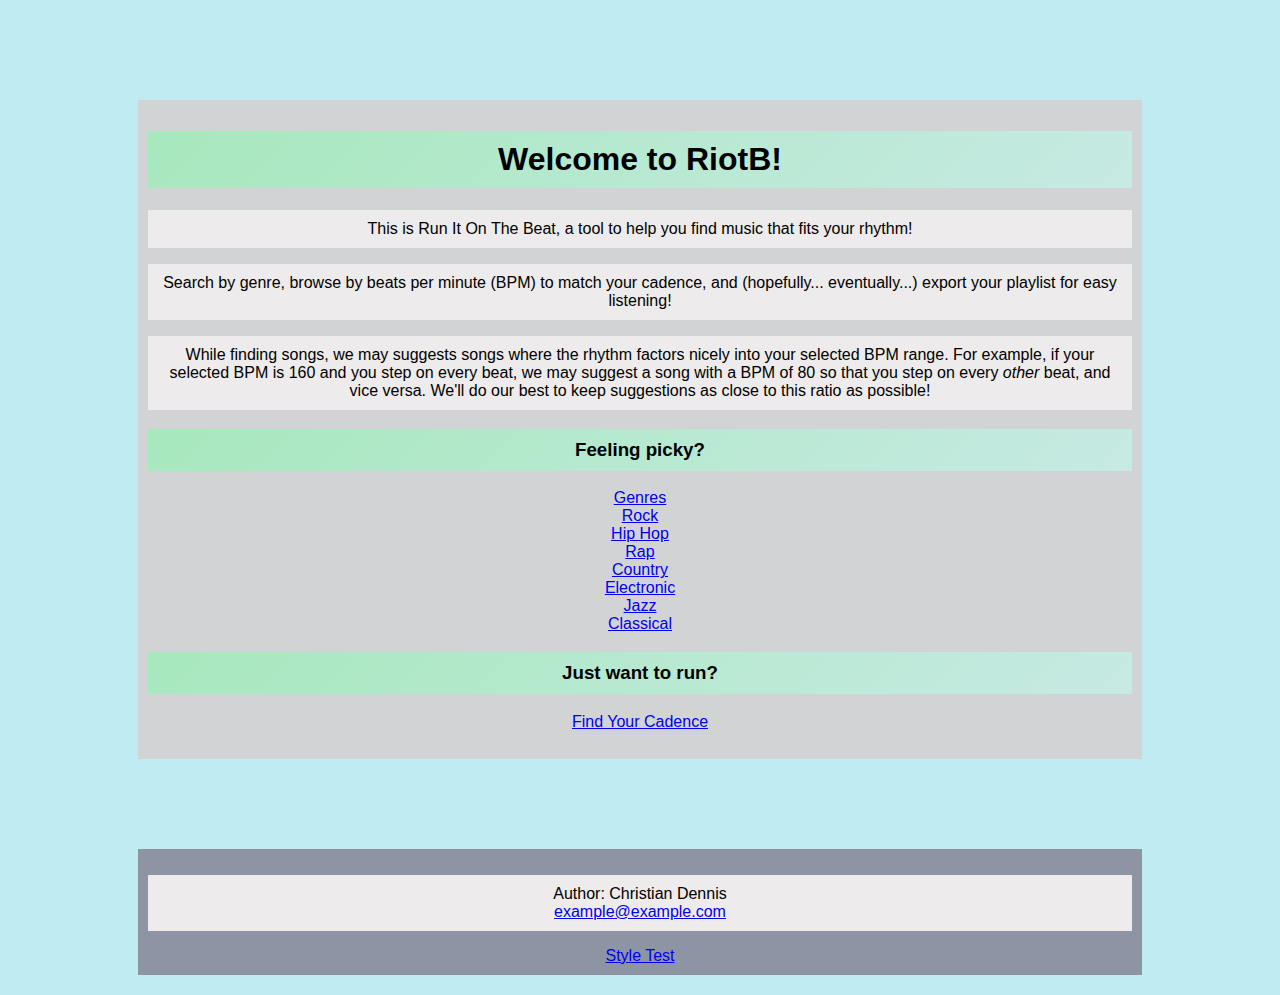
<file: index.html>
<!DOCTYPE html>
<html lang="en">

    <head>
        <meta charset="UTF-8">
        <meta name="viewport" content="width=device-width, initial-scale=1.0">
        <title>Run It On The Beat - Home</title>
        <link rel="stylesheet" href="styles.css">
        <style></style> 
        <!-- Song BPMs will be gathered utilizing https://getsongbpm.com/api -->

         <!-- This seems to be a useful page about getting the genre of a song for Spotify -->
        <!-- https://stackoverflow.com/questions/41224070/spotify-javascript-api-getting-the-genre-of-a-song-in-a-playlist -->
    </head>

    <body>
        <main>
            <h1 class="welcomeMsg">Welcome to RiotB!</h1>
            <p>This is Run It On The Beat, a tool to help you find music that fits your rhythm!</p>
            <p>Search by genre, browse by beats per minute (BPM) to match your cadence, and (hopefully... eventually...) export your playlist for easy listening!</p>
            <p>
                While finding songs, we may suggests songs where the rhythm 
                factors nicely into your selected BPM range. For example, 
                if your selected BPM is 160 and you step on every beat, we 
                may suggest a song with a BPM of 80 so that you step on every 
                <em>other</em> beat, and vice versa. We'll do our best to keep 
                suggestions as close to this ratio as possible!
            </p>

            <aside>
                <h3>Feeling picky?</h3>
                <a class="genres" href="http://127.0.0.1:5500/genres.html">Genres</a><br>
                <a href="http://127.0.0.1:5500/genres.html#genreRock">Rock</a><br>
                <a href="http://127.0.0.1:5500/genres.html#genreHipHop">Hip Hop</a><br>
                <a href="http://127.0.0.1:5500/genres.html#genreRap">Rap</a><br>
                <a href="http://127.0.0.1:5500/genres.html#genreCountry">Country</a><br>
                <a href="http://127.0.0.1:5500/genres.html#genreElectronic">Electronic</a><br>
                <a href="http://127.0.0.1:5500/genres.html#genreJazz">Jazz</a><br>
                <a href="http://127.0.0.1:5500/genres.html#genreClassical">Classical</a><br>
                
            </aside>
           
            <aside>
                <h3>Just want to run?</h3>
                <a href="https://fitnessvolt.com/running-cadence-calculator/" target="_">Find Your Cadence</a>

            </aside>
            <br>
        </main>
        <footer>
            <p>Author: Christian Dennis<br>
            <a href="#!">example@example.com</a></p>
            <!-- Delete style test at a later time -->
            <a href="http://127.0.0.1:5500/styleTest.html" target="_">Style Test</a> 
        </footer>
    </body>

</html>
</file>
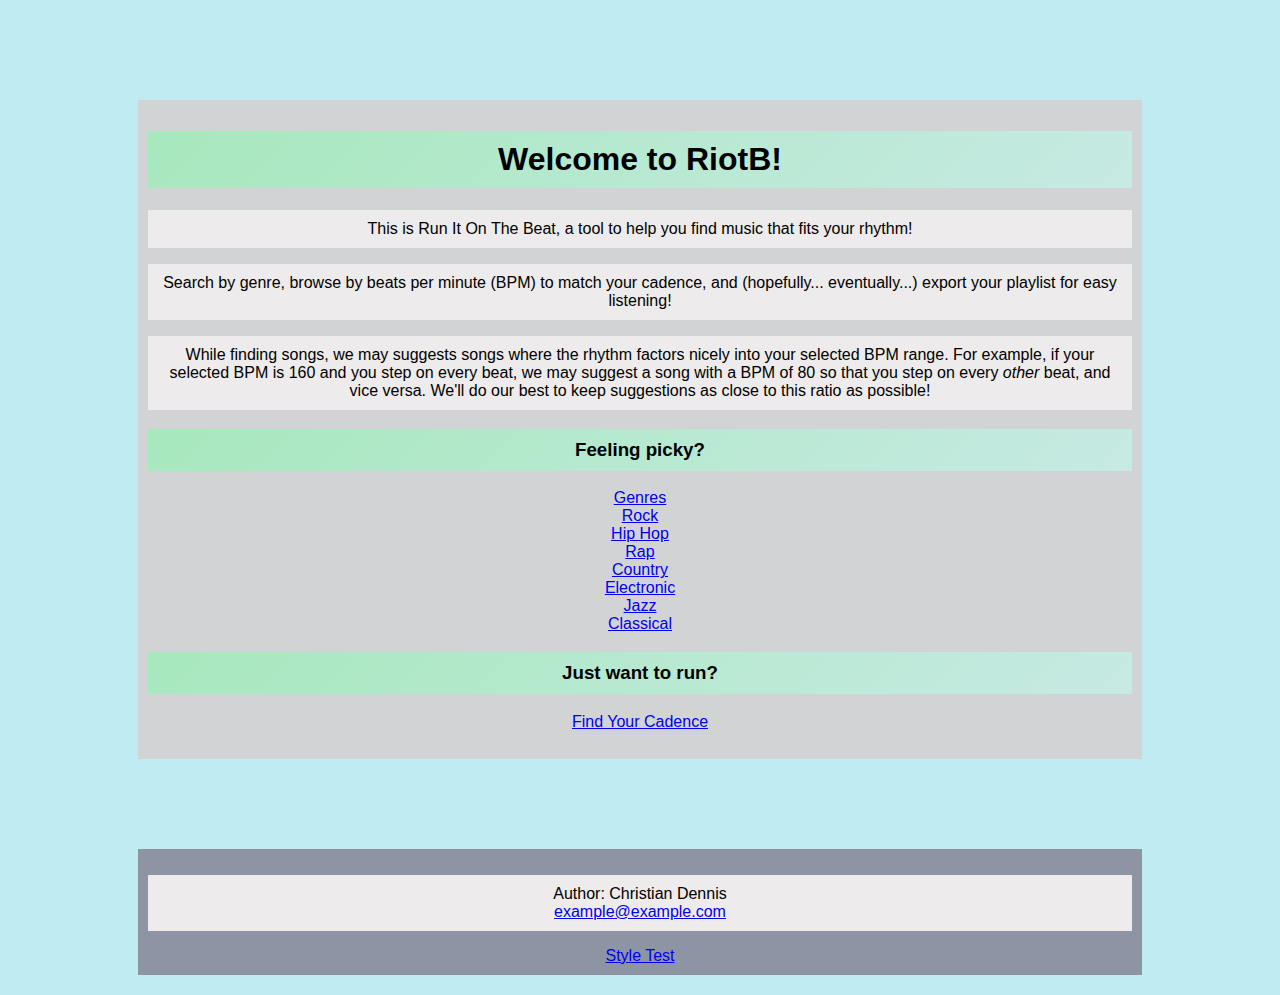
<file: riotb/index.html>
<!DOCTYPE html>
<html lang="en">

    <head>
        <meta charset="UTF-8">
        <meta name="viewport" content="width=device-width, initial-scale=1.0">
        <title>Run It On The Beat - Home</title>
        <link rel="stylesheet" href="styles.css">
        <style></style> 
        <!-- Song BPMs will be gathered utilizing https://getsongbpm.com/api -->

         <!-- This seems to be a useful page about getting the genre of a song for Spotify -->
        <!-- https://stackoverflow.com/questions/41224070/spotify-javascript-api-getting-the-genre-of-a-song-in-a-playlist -->
    </head>

    <body>
        <main>
            <h1 class="welcomeMsg">Welcome to RiotB!</h1>
            <p>This is Run It On The Beat, a tool to help you find music that fits your rhythm!</p>
            <p>Search by genre, browse by beats per minute (BPM) to match your cadence, and (hopefully... eventually...) export your playlist for easy listening!</p>
            <p>
                While finding songs, we may suggests songs where the rhythm 
                factors nicely into your selected BPM range. For example, 
                if your selected BPM is 160 and you step on every beat, we 
                may suggest a song with a BPM of 80 so that you step on every 
                <em>other</em> beat, and vice versa. We'll do our best to keep 
                suggestions as close to this ratio as possible!
            </p>

            <aside>
                <h3>Feeling picky?</h3>
                <a class="genres" href="./genres.html">Genres</a><br>
                <a href="./genres.html#genreRock">Rock</a><br>
                <a href="./genres.html#genreHipHop">Hip Hop</a><br>
                <a href="./genres.html#genreRap">Rap</a><br>
                <a href="./genres.html#genreCountry">Country</a><br>
                <a href="./genres.html#genreElectronic">Electronic</a><br>
                <a href="./genres.html#genreJazz">Jazz</a><br>
                <a href="./genres.html#genreClassical">Classical</a><br>
                
            </aside>
           
            <aside>
                <h3>Just want to run?</h3>
                <a href="https://fitnessvolt.com/running-cadence-calculator/" target="_">Find Your Cadence</a>

            </aside>
            <br>
        </main>
        <footer>
            <p>Author: Christian Dennis<br>
            <a href="#!">example@example.com</a></p>
            <!-- Delete style test at a later time -->
            <a href="./styleTest.html" target="_">Style Test</a> 
        </footer>
    </body>

</html>
</file>
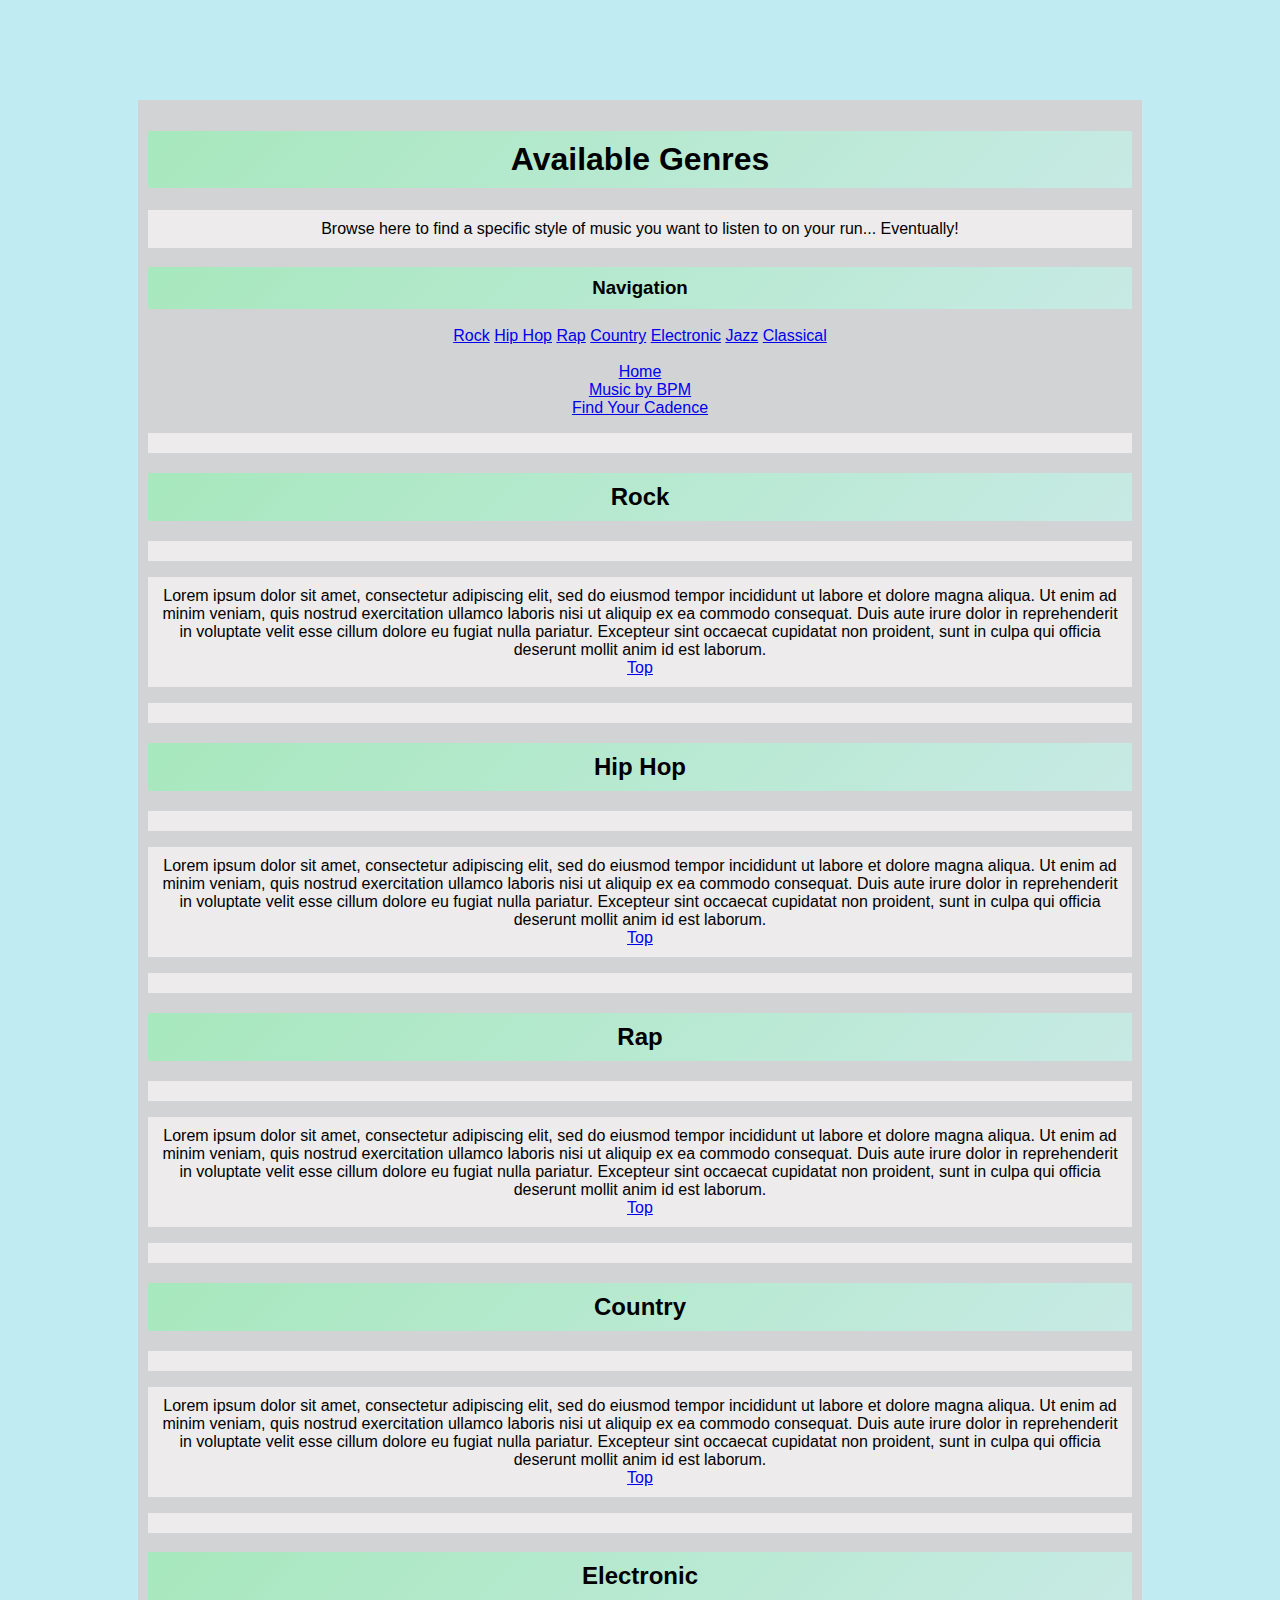
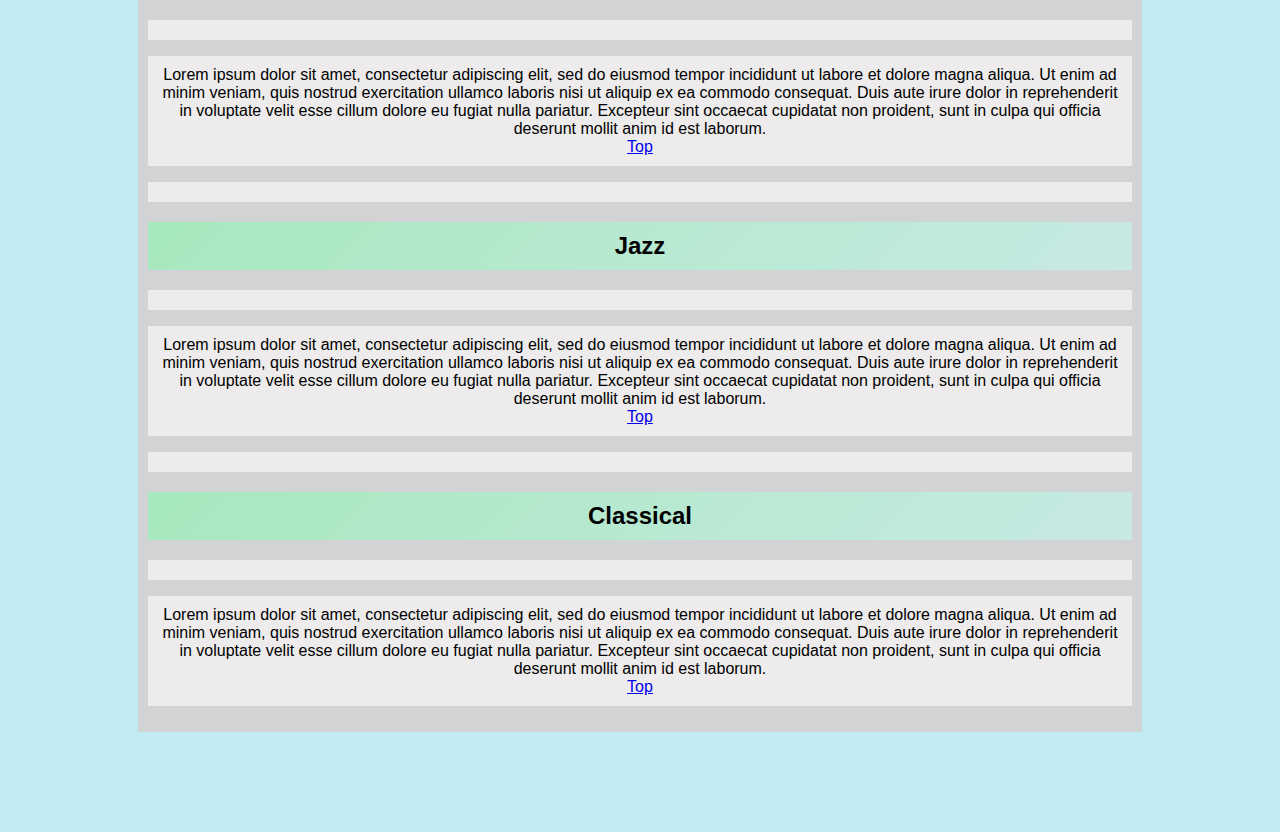
<file: genres.html>
<!DOCTYPE html>
<html lang="en">
<head>
    <meta charset="UTF-8">
    <meta name="viewport" content="width=device-width, initial-scale=1.0">
    <title>Run It On The Beat - Genres</title>
    <link rel="stylesheet" href="styles.css">
    <style></style>
</head>
<body>
    <main>

        <h1>Available Genres</h1>
        <p>Browse here to find a specific style of music you want to listen to on your run... Eventually!</p>

        <aside>
            <h3>Navigation</h3>
            <div>
                <a href="#genreRock">Rock</a>
                <a href="#genreHipHop">Hip Hop</a>
                <a href="#genreRap">Rap</a>
                <a href="#genreCountry">Country</a>
                <a href="#genreElectronic">Electronic</a>
                <a href="#genreJazz">Jazz</a>
                <a href="#genreClassical">Classical</a>
            </div>
            <br>
            <div>
                <a href="http://127.0.0.1:5500/index.html">Home</a><br>
                <a href="#!">Music by BPM</a><br>
                <a href="https://fitnessvolt.com/running-cadence-calculator/" target="_">Find Your Cadence</a><br>
            </div>
            
        </aside>

        <section id="genreRock">
            <p>
               <h2>Rock</h2>
                
            </p>
            
            <p>
                Lorem ipsum dolor sit amet, consectetur adipiscing elit, sed do eiusmod 
                tempor incididunt ut labore et dolore magna aliqua. Ut enim ad minim veniam, 
                quis nostrud exercitation ullamco laboris nisi ut aliquip ex ea commodo 
                consequat. Duis aute irure dolor in reprehenderit in voluptate velit esse 
                cillum dolore eu fugiat nulla pariatur. Excepteur sint occaecat cupidatat 
                non proident, sunt in culpa qui officia deserunt mollit anim id est laborum.
                <br>

                <a href="http://127.0.0.1:5500/genres.html"> Top</a>
            </p>
        </section>

        <section id="genreHipHop">
            <p>
               <h2>Hip Hop</h2>
                
            </p>
            
            <p>
                Lorem ipsum dolor sit amet, consectetur adipiscing elit, sed do eiusmod 
                tempor incididunt ut labore et dolore magna aliqua. Ut enim ad minim veniam, 
                quis nostrud exercitation ullamco laboris nisi ut aliquip ex ea commodo 
                consequat. Duis aute irure dolor in reprehenderit in voluptate velit esse 
                cillum dolore eu fugiat nulla pariatur. Excepteur sint occaecat cupidatat 
                non proident, sunt in culpa qui officia deserunt mollit anim id est laborum.
                <br>

                <a href="http://127.0.0.1:5500/genres.html"> Top</a>
            </p>
        </section>

        <section id="genreRap">
            <p>
               <h2>Rap</h2>
                
            </p>
            
            <p>
                Lorem ipsum dolor sit amet, consectetur adipiscing elit, sed do eiusmod 
                tempor incididunt ut labore et dolore magna aliqua. Ut enim ad minim veniam, 
                quis nostrud exercitation ullamco laboris nisi ut aliquip ex ea commodo 
                consequat. Duis aute irure dolor in reprehenderit in voluptate velit esse 
                cillum dolore eu fugiat nulla pariatur. Excepteur sint occaecat cupidatat 
                non proident, sunt in culpa qui officia deserunt mollit anim id est laborum.
                <br>

                <a href="http://127.0.0.1:5500/genres.html"> Top</a>
            </p>
        </section>

        <section id="genreCountry">
            <p>
               <h2>Country</h2>
                
            </p>
            
            <p>
                Lorem ipsum dolor sit amet, consectetur adipiscing elit, sed do eiusmod 
                tempor incididunt ut labore et dolore magna aliqua. Ut enim ad minim veniam, 
                quis nostrud exercitation ullamco laboris nisi ut aliquip ex ea commodo 
                consequat. Duis aute irure dolor in reprehenderit in voluptate velit esse 
                cillum dolore eu fugiat nulla pariatur. Excepteur sint occaecat cupidatat 
                non proident, sunt in culpa qui officia deserunt mollit anim id est laborum.
                <br>

                <a href="http://127.0.0.1:5500/genres.html"> Top</a>
            </p>
        </section>
        
        <section id="genreElectronic">
            <p>
               <h2>Electronic</h2>
                
            </p>
            
            <p>
                Lorem ipsum dolor sit amet, consectetur adipiscing elit, sed do eiusmod 
                tempor incididunt ut labore et dolore magna aliqua. Ut enim ad minim veniam, 
                quis nostrud exercitation ullamco laboris nisi ut aliquip ex ea commodo 
                consequat. Duis aute irure dolor in reprehenderit in voluptate velit esse 
                cillum dolore eu fugiat nulla pariatur. Excepteur sint occaecat cupidatat 
                non proident, sunt in culpa qui officia deserunt mollit anim id est laborum.
                <br>

                <a href="http://127.0.0.1:5500/genres.html"> Top</a>
            </p>
        </section>
        
        <section id="genreJazz">
            <p>
               <h2>Jazz</h2>
                
            </p>
            
            <p>
                Lorem ipsum dolor sit amet, consectetur adipiscing elit, sed do eiusmod 
                tempor incididunt ut labore et dolore magna aliqua. Ut enim ad minim veniam, 
                quis nostrud exercitation ullamco laboris nisi ut aliquip ex ea commodo 
                consequat. Duis aute irure dolor in reprehenderit in voluptate velit esse 
                cillum dolore eu fugiat nulla pariatur. Excepteur sint occaecat cupidatat 
                non proident, sunt in culpa qui officia deserunt mollit anim id est laborum.
                <br> 

                <a href="http://127.0.0.1:5500/genres.html"> Top</a>
            </p>
        </section>
        
        <section id="genreClassical">
            <p>
               <h2>Classical</h2>
                
            </p>
            
            <p>
                Lorem ipsum dolor sit amet, consectetur adipiscing elit, sed do eiusmod 
                tempor incididunt ut labore et dolore magna aliqua. Ut enim ad minim veniam, 
                quis nostrud exercitation ullamco laboris nisi ut aliquip ex ea commodo 
                consequat. Duis aute irure dolor in reprehenderit in voluptate velit esse 
                cillum dolore eu fugiat nulla pariatur. Excepteur sint occaecat cupidatat 
                non proident, sunt in culpa qui officia deserunt mollit anim id est laborum.
                <br>

                <a href="http://127.0.0.1:5500/genres.html"> Top</a>
            </p>
        </section>        

    </main>
</body>
</html>
</file>
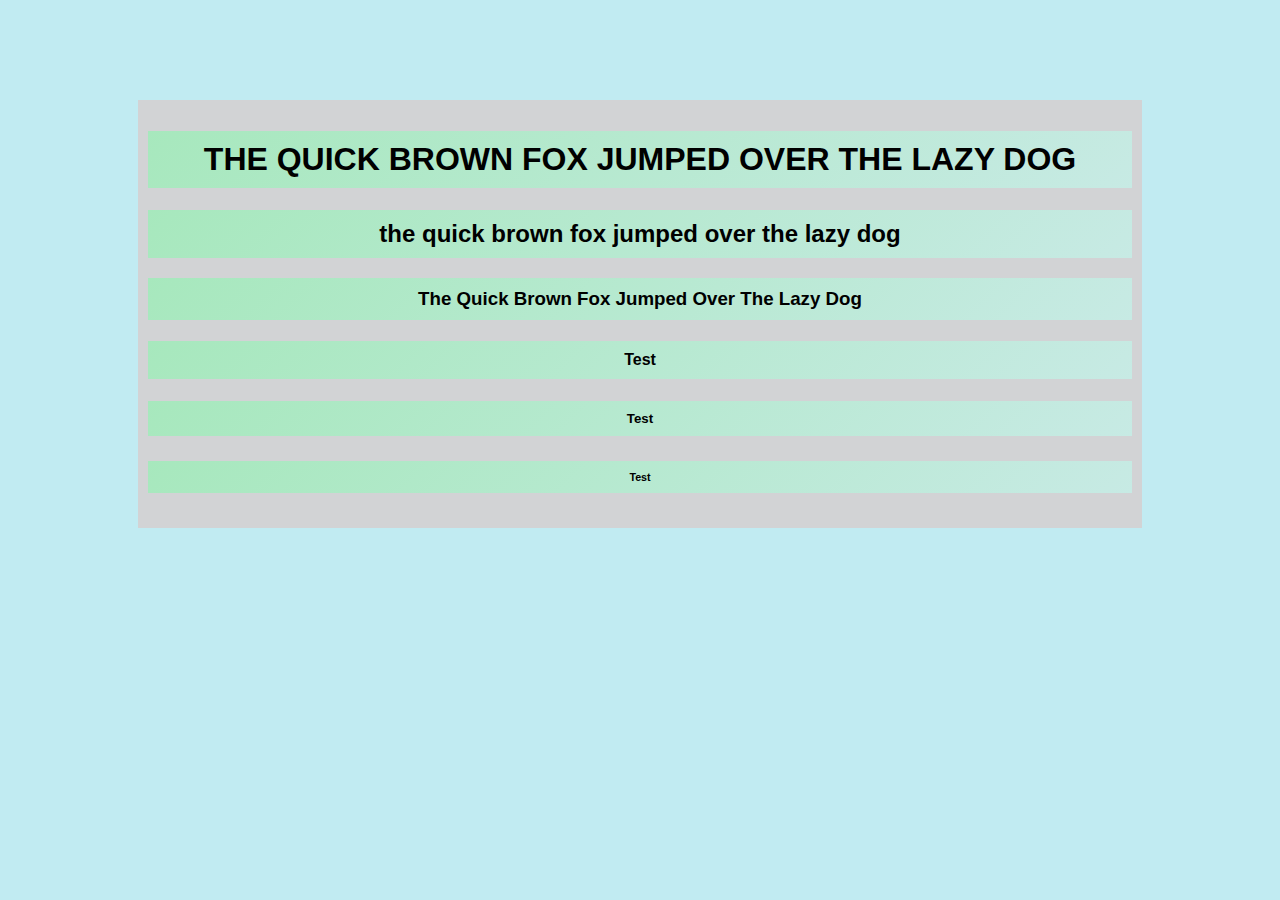
<file: styleTest.html>
<!DOCTYPE html>
<html lang="en">
<head>
    <meta charset="UTF-8">
    <meta name="viewport" content="width=device-width, initial-scale=1.0">
    <title>Style Test</title>
    <link rel="stylesheet" href="styles.css">
</head>
<body>
    <main>
        <h1>THE QUICK BROWN FOX JUMPED OVER THE LAZY DOG</h1>
        <h2>the quick brown fox jumped over the lazy dog</h2>
        <h3>The Quick Brown Fox Jumped Over The Lazy Dog</h3>
        <h4>Test</h4>
        <h5>Test</h5>
        <h6>Test</h6>
    </main>
</body>
</html>
</file>
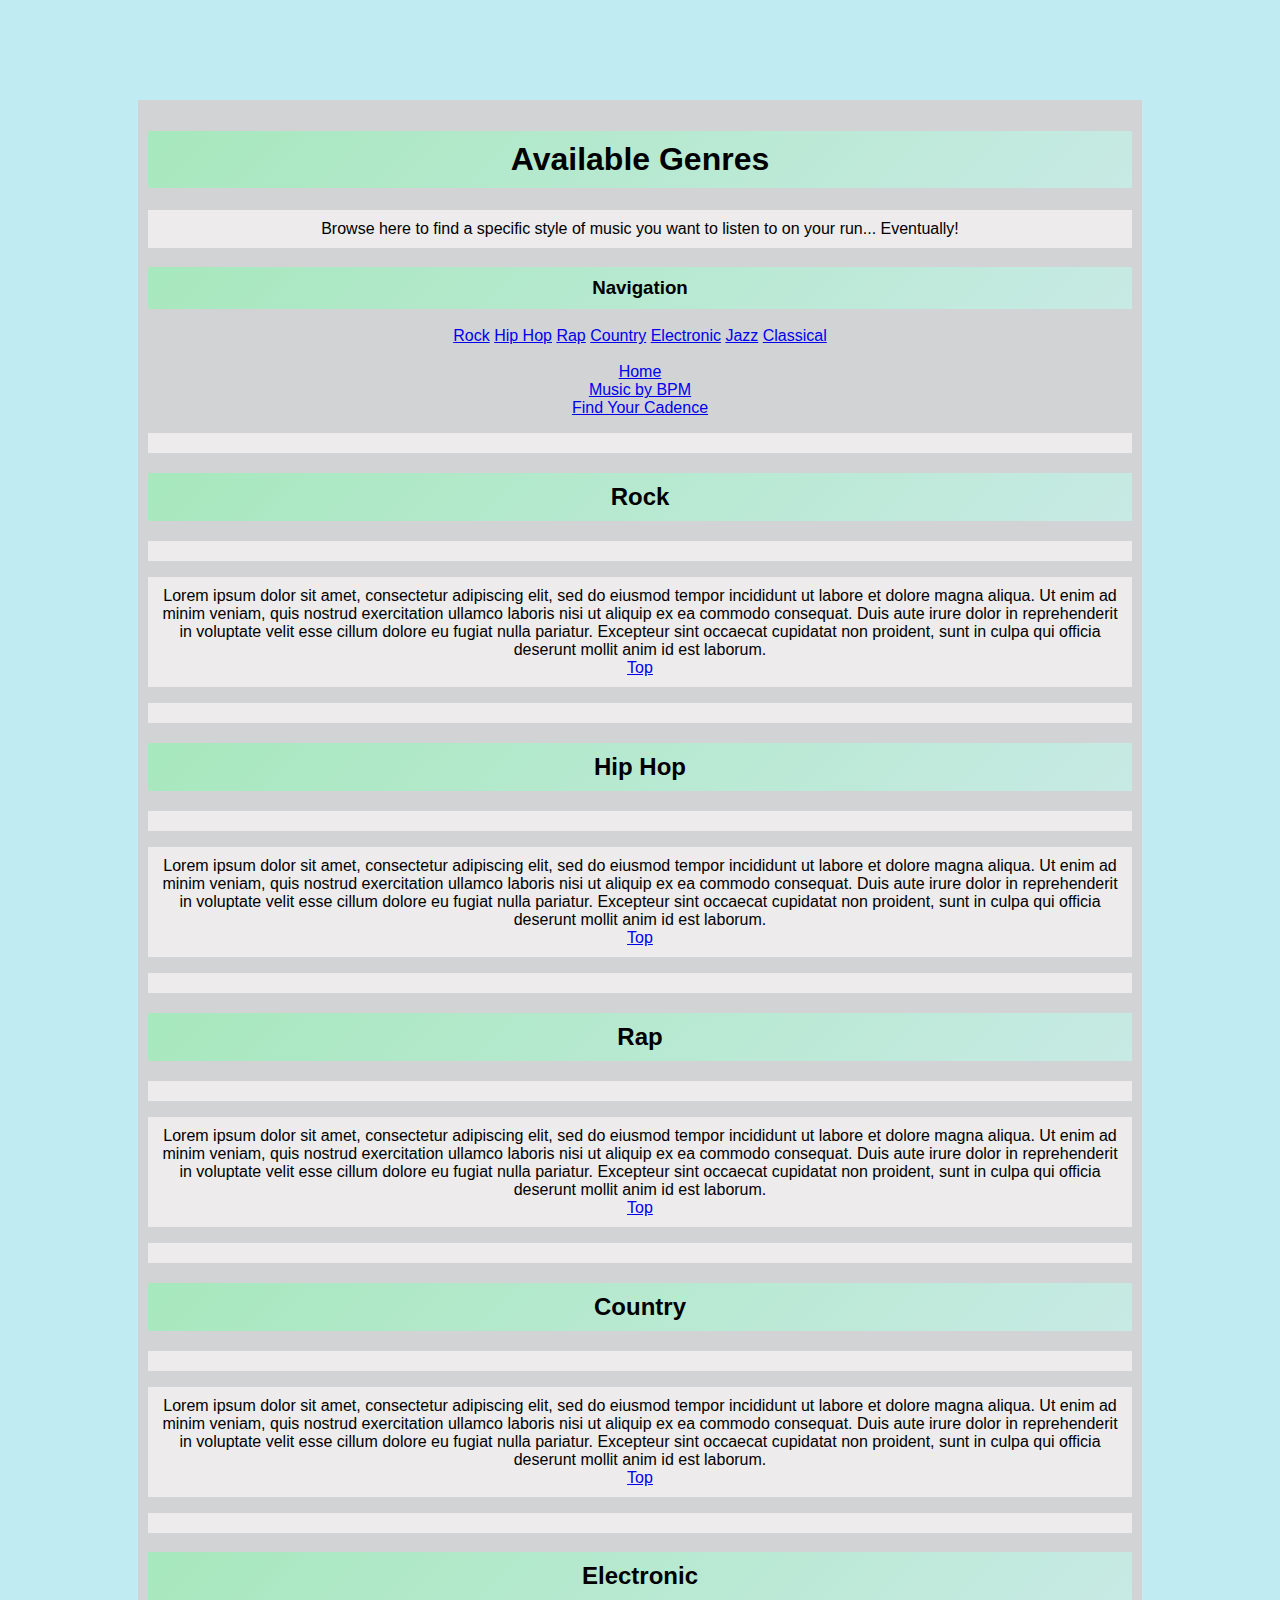
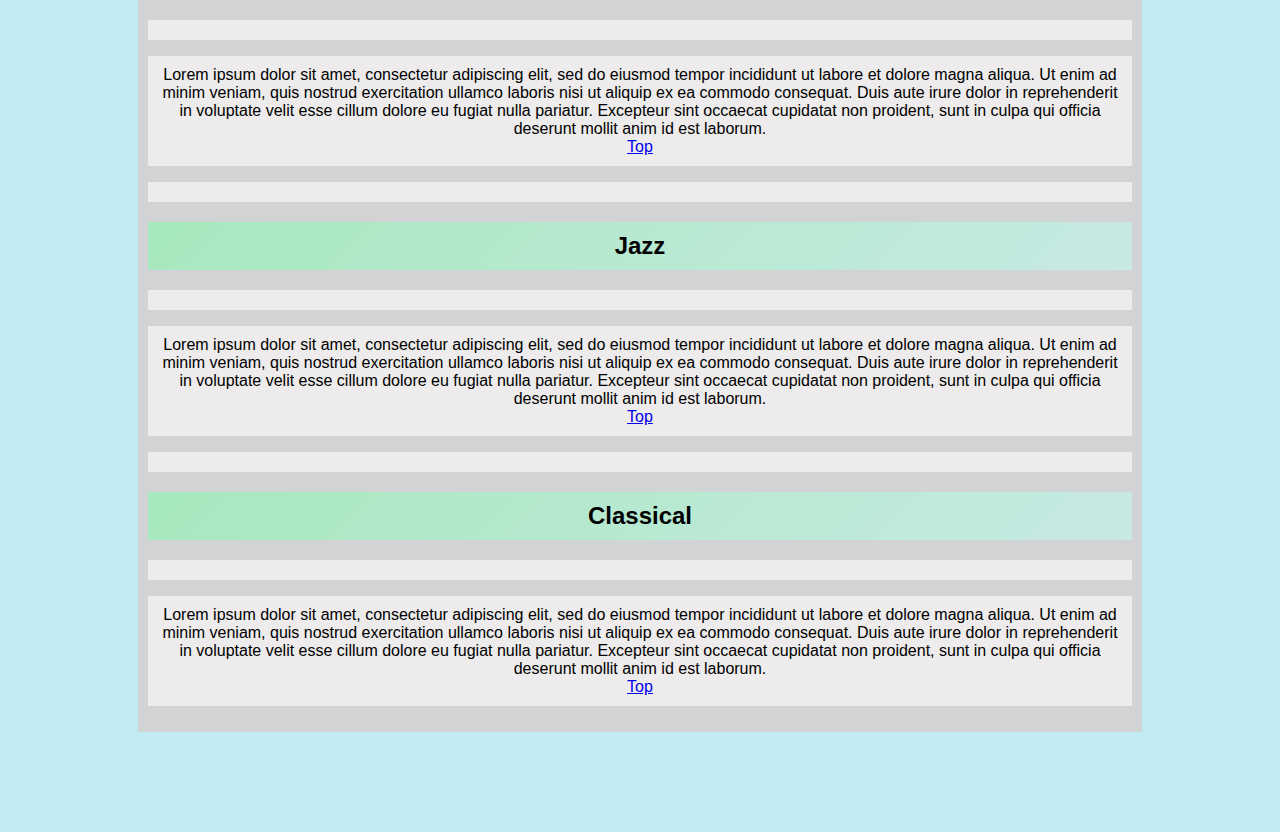
<file: riotb/genres.html>
<!DOCTYPE html>
<html lang="en">
<head>
    <meta charset="UTF-8">
    <meta name="viewport" content="width=device-width, initial-scale=1.0">
    <title>Run It On The Beat - Genres</title>
    <link rel="stylesheet" href="styles.css">
    <style></style>
</head>
<body>
    <main>

        <h1>Available Genres</h1>
        <p>Browse here to find a specific style of music you want to listen to on your run... Eventually!</p>

        <aside>
            <h3>Navigation</h3>
            <div>
                <a href="#genreRock">Rock</a>
                <a href="#genreHipHop">Hip Hop</a>
                <a href="#genreRap">Rap</a>
                <a href="#genreCountry">Country</a>
                <a href="#genreElectronic">Electronic</a>
                <a href="#genreJazz">Jazz</a>
                <a href="#genreClassical">Classical</a>
            </div>
            <br>
            <div>
                <a href="./index.html">Home</a><br>
                <a href="#!">Music by BPM</a><br>
                <a href="https://fitnessvolt.com/running-cadence-calculator/" target="_">Find Your Cadence</a><br>
            </div>
            
        </aside>

        <section id="genreRock">
            <p>
               <h2>Rock</h2>
                
            </p>
            
            <p>
                Lorem ipsum dolor sit amet, consectetur adipiscing elit, sed do eiusmod 
                tempor incididunt ut labore et dolore magna aliqua. Ut enim ad minim veniam, 
                quis nostrud exercitation ullamco laboris nisi ut aliquip ex ea commodo 
                consequat. Duis aute irure dolor in reprehenderit in voluptate velit esse 
                cillum dolore eu fugiat nulla pariatur. Excepteur sint occaecat cupidatat 
                non proident, sunt in culpa qui officia deserunt mollit anim id est laborum.
                <br>

                <a href="./genres.html"> Top</a>
            </p>
        </section>

        <section id="genreHipHop">
            <p>
               <h2>Hip Hop</h2>
                
            </p>
            
            <p>
                Lorem ipsum dolor sit amet, consectetur adipiscing elit, sed do eiusmod 
                tempor incididunt ut labore et dolore magna aliqua. Ut enim ad minim veniam, 
                quis nostrud exercitation ullamco laboris nisi ut aliquip ex ea commodo 
                consequat. Duis aute irure dolor in reprehenderit in voluptate velit esse 
                cillum dolore eu fugiat nulla pariatur. Excepteur sint occaecat cupidatat 
                non proident, sunt in culpa qui officia deserunt mollit anim id est laborum.
                <br>

                <a href="./genres.html"> Top</a>
            </p>
        </section>

        <section id="genreRap">
            <p>
               <h2>Rap</h2>
                
            </p>
            
            <p>
                Lorem ipsum dolor sit amet, consectetur adipiscing elit, sed do eiusmod 
                tempor incididunt ut labore et dolore magna aliqua. Ut enim ad minim veniam, 
                quis nostrud exercitation ullamco laboris nisi ut aliquip ex ea commodo 
                consequat. Duis aute irure dolor in reprehenderit in voluptate velit esse 
                cillum dolore eu fugiat nulla pariatur. Excepteur sint occaecat cupidatat 
                non proident, sunt in culpa qui officia deserunt mollit anim id est laborum.
                <br>

                <a href="./genres.html"> Top</a>
            </p>
        </section>

        <section id="genreCountry">
            <p>
               <h2>Country</h2>
                
            </p>
            
            <p>
                Lorem ipsum dolor sit amet, consectetur adipiscing elit, sed do eiusmod 
                tempor incididunt ut labore et dolore magna aliqua. Ut enim ad minim veniam, 
                quis nostrud exercitation ullamco laboris nisi ut aliquip ex ea commodo 
                consequat. Duis aute irure dolor in reprehenderit in voluptate velit esse 
                cillum dolore eu fugiat nulla pariatur. Excepteur sint occaecat cupidatat 
                non proident, sunt in culpa qui officia deserunt mollit anim id est laborum.
                <br>

                <a href="./genres.html"> Top</a>
            </p>
        </section>
        
        <section id="genreElectronic">
            <p>
               <h2>Electronic</h2>
                
            </p>
            
            <p>
                Lorem ipsum dolor sit amet, consectetur adipiscing elit, sed do eiusmod 
                tempor incididunt ut labore et dolore magna aliqua. Ut enim ad minim veniam, 
                quis nostrud exercitation ullamco laboris nisi ut aliquip ex ea commodo 
                consequat. Duis aute irure dolor in reprehenderit in voluptate velit esse 
                cillum dolore eu fugiat nulla pariatur. Excepteur sint occaecat cupidatat 
                non proident, sunt in culpa qui officia deserunt mollit anim id est laborum.
                <br>

                <a href="./genres.html"> Top</a>
            </p>
        </section>
        
        <section id="genreJazz">
            <p>
               <h2>Jazz</h2>
                
            </p>
            
            <p>
                Lorem ipsum dolor sit amet, consectetur adipiscing elit, sed do eiusmod 
                tempor incididunt ut labore et dolore magna aliqua. Ut enim ad minim veniam, 
                quis nostrud exercitation ullamco laboris nisi ut aliquip ex ea commodo 
                consequat. Duis aute irure dolor in reprehenderit in voluptate velit esse 
                cillum dolore eu fugiat nulla pariatur. Excepteur sint occaecat cupidatat 
                non proident, sunt in culpa qui officia deserunt mollit anim id est laborum.
                <br> 

                <a href="./genres.html"> Top</a>
            </p>
        </section>
        
        <section id="genreClassical">
            <p>
               <h2>Classical</h2>
                
            </p>
            
            <p>
                Lorem ipsum dolor sit amet, consectetur adipiscing elit, sed do eiusmod 
                tempor incididunt ut labore et dolore magna aliqua. Ut enim ad minim veniam, 
                quis nostrud exercitation ullamco laboris nisi ut aliquip ex ea commodo 
                consequat. Duis aute irure dolor in reprehenderit in voluptate velit esse 
                cillum dolore eu fugiat nulla pariatur. Excepteur sint occaecat cupidatat 
                non proident, sunt in culpa qui officia deserunt mollit anim id est laborum.
                <br>

                <a href="./genres.html"> Top</a>
            </p>
        </section>        

    </main>
</body>
</html>
</file>
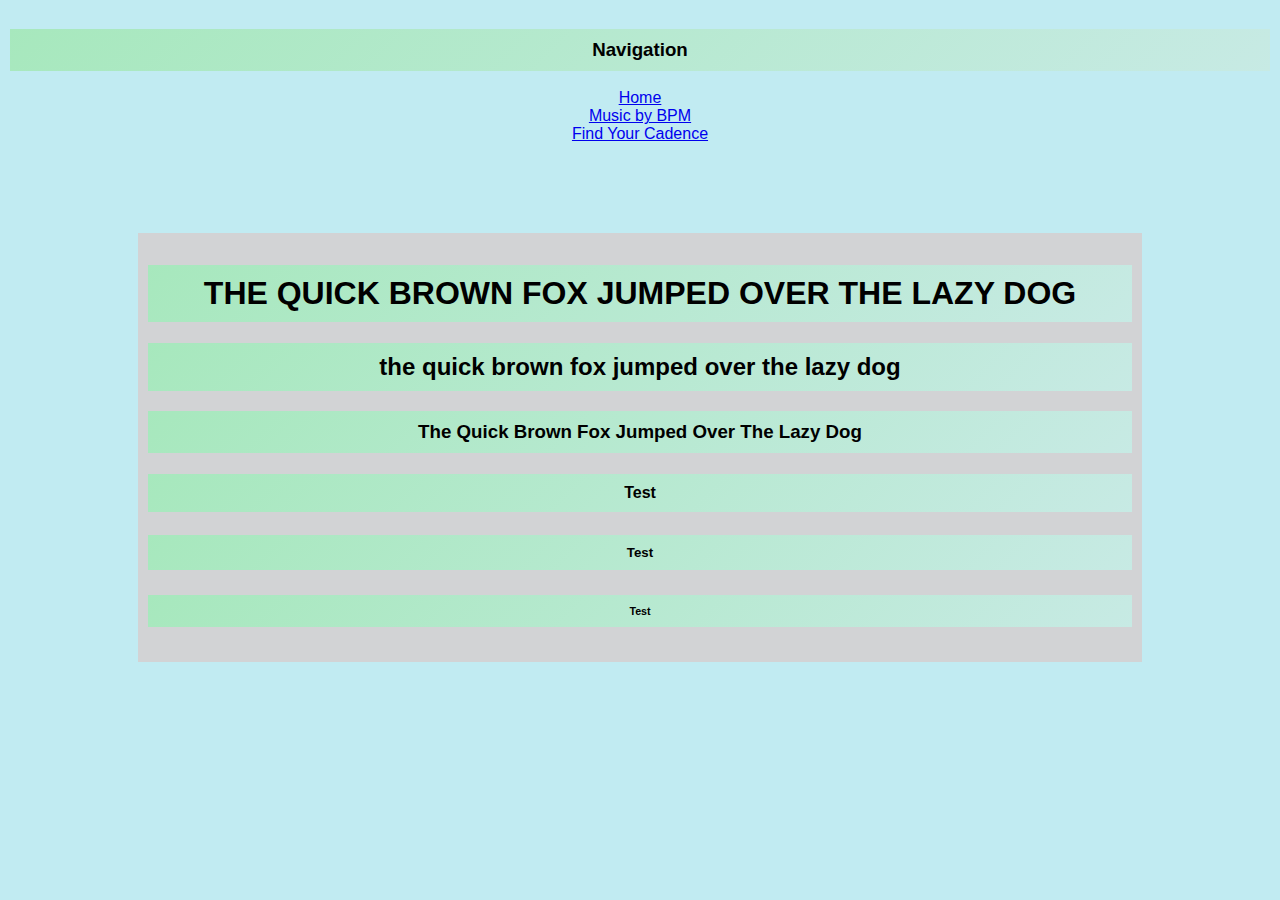
<file: riotb/styleTest.html>
<!DOCTYPE html>
<html lang="en">
<head>
    <meta charset="UTF-8">
    <meta name="viewport" content="width=device-width, initial-scale=1.0">
    <title>Style Test</title>
    <link rel="stylesheet" href="styles.css">
</head>
<body>
    <aside>
        <h3>Navigation</h3>
        <div>
            <a href="./index.html">Home</a><br>
            <a href="#!">Music by BPM</a><br>
            <a href="https://fitnessvolt.com/running-cadence-calculator/" target="_">Find Your Cadence</a><br>
        </div>
    </aside>

    <main>
        <h1>THE QUICK BROWN FOX JUMPED OVER THE LAZY DOG</h1>
        <h2>the quick brown fox jumped over the lazy dog</h2>
        <h3>The Quick Brown Fox Jumped Over The Lazy Dog</h3>
        <h4>Test</h4>
        <h5>Test</h5>
        <h6>Test</h6>
    </main>
</body>
</html>
</file>
<file: styles.css>
body{
    font: 1em "Poppins", sans-serif;
    background-color: #c1ebf2;
    /* width: 61.8vw;
    height: 61.8vh; */
    margin: auto;
    text-align: center;
    padding: 10px;

    /* color: #6b705c */
}

footer{
    font: 1em "Poppins", sans-serif;
    background-color: #8d94a4;
    padding: 10px;
    margin-left: 10vw;
    margin-right: 10vw;
    margin-bottom: 10px;

    /* color: #6b705c */
}

main{
    background-color: #d2d3d5;
    padding: 10px;
    margin-left: 10vw;
    margin-right: 10vw;
    margin-top: 10vh;
    margin-bottom: 10vh;
}

h1, h2, h3, h4, h5, h6{
    background-image: linear-gradient(135deg, #A7E8BD, #C7EAE4);
    padding: 10px;
    
}

p {
    background-color: #edebeb;
    padding: 10px;

}
</file>
<file: riotb/styles.css>
body{
    font: 1em "Poppins", sans-serif;
    background-color: #c1ebf2;
    /* width: 61.8vw;
    height: 61.8vh; */
    margin: auto;
    text-align: center;
    padding: 10px;

    /* color: #6b705c */
}

footer{
    font: 1em "Poppins", sans-serif;
    background-color: #8d94a4;
    padding: 10px;
    margin-left: 10vw;
    margin-right: 10vw;
    margin-bottom: 10px;

    /* color: #6b705c */
}

main{
    background-color: #d2d3d5;
    padding: 10px;
    margin-left: 10vw;
    margin-right: 10vw;
    margin-top: 10vh;
    margin-bottom: 10vh;
}

h1, h2, h3, h4, h5, h6{
    background-image: linear-gradient(135deg, #A7E8BD, #C7EAE4);
    padding: 10px;
    
}

p {
    background-color: #edebeb;
    padding: 10px;

}
</file>
